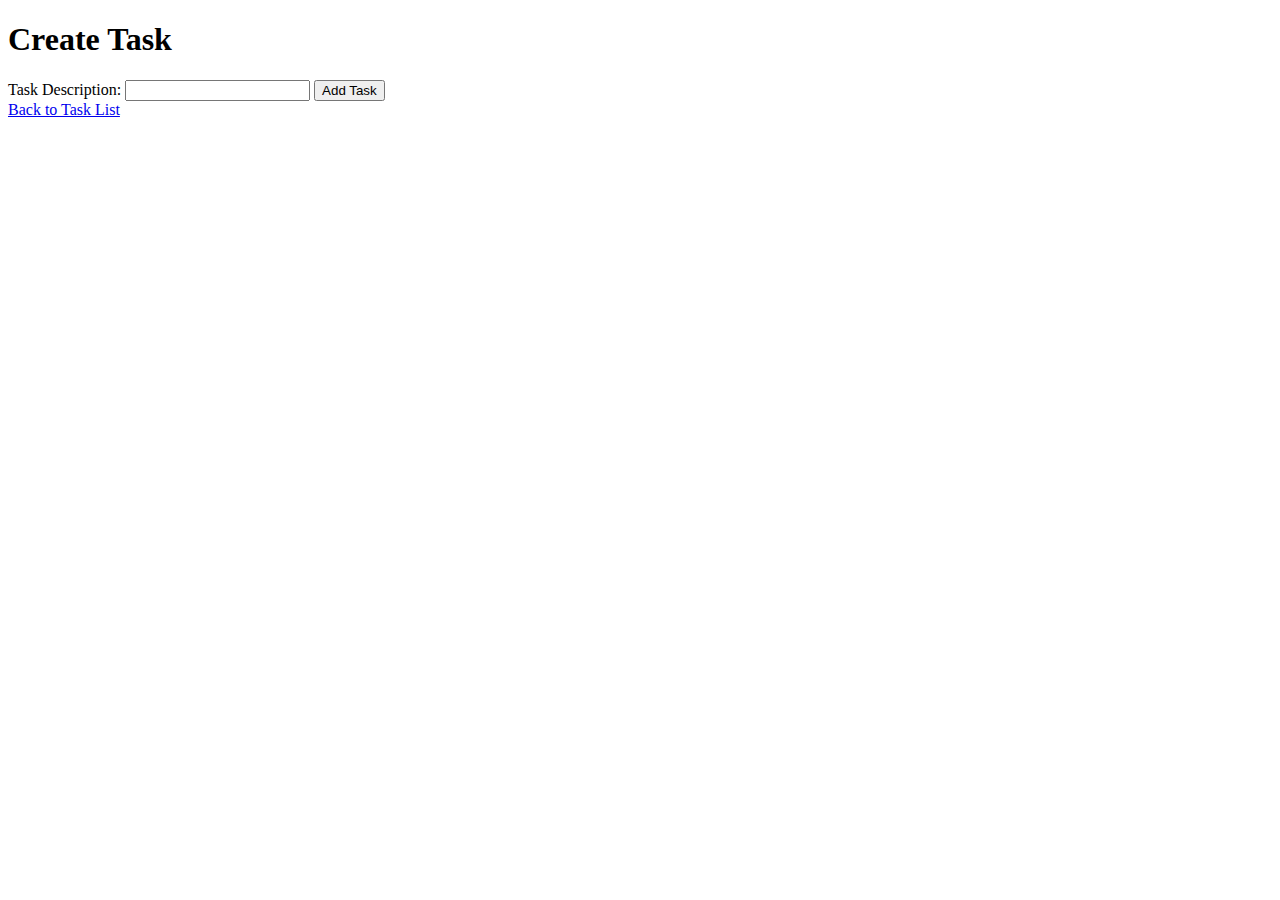
<file: Assignments/Anumula Braham/Templates/create.html>
<!DOCTYPE html>
<html lang="en">
<head>
    <meta charset="UTF-8">
    <meta name="viewport" content="width=device-width, initial-scale=1.0">
    <title>Create Task</title>
</head>
<body>
    <h1>Create Task</h1>
    <form method="POST">
        <label for="description">Task Description:</label>
        <input type="text" id="description" name="description" required>
        <button type="submit">Add Task</button>
    </form>
    <a href="/">Back to Task List</a>
</body>
</html>
</file>
